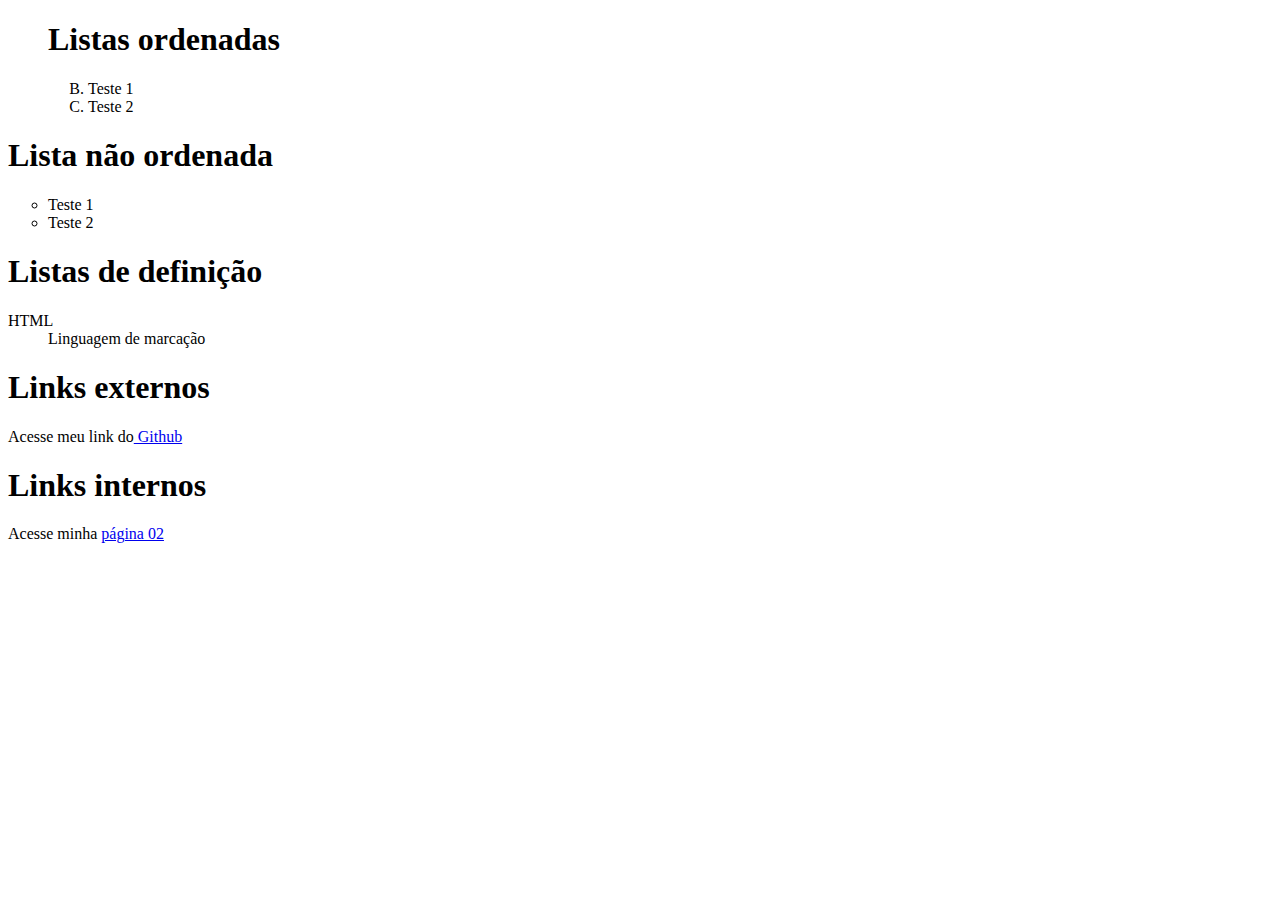
<file: Atividade/index.html>
<!DOCTYPE html>
<html lang="pt-BR">
<head>
    <meta charset="UTF-8">
    <meta name="viewport" content="width=device-width, initial-scale=1.0">
    <title>Document</title>
</head>
<body>
    <ul>  
<h1>Listas ordenadas</h1>
 
<ol type="A" start="2">

    <li>Teste 1</li>
    <li>Teste 2</li>
</ol>
 </ul>

 <h1>Lista não ordenada</h1>
 <ul type="circle">
    <li>Teste 1</li>
    <li>Teste 2</li>
 </ul>

 <h1> Listas de definição </h1>
 <dl>
 <dt>HTML</dt>
 <dd> Linguagem de marcação</dd>
 </dl>

   <h1>Links externos </h1>
<p>Acesse meu link do<a href="https://github.com/" target="_blank">
  Github</a> </p>
<h1>Links internos</h1>
<p>Acesse minha <a href="pag002.html">página 02</a></p>
</body>
</html>
</file>
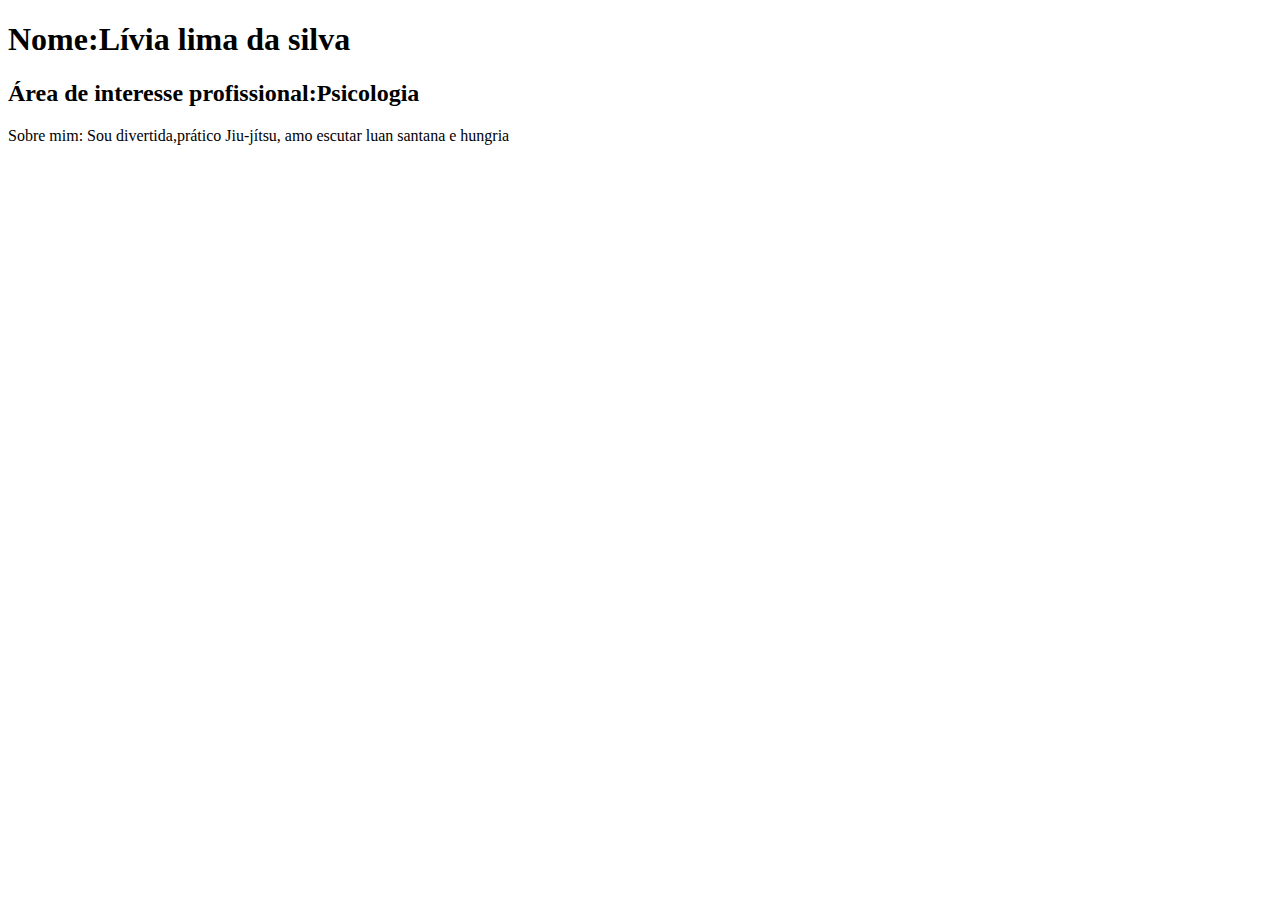
<file: meucurriculo.html>
<!DOCTYPE html>
<html lang="en">
<head>
    <meta charset="UTF-8">
    <meta name="viewport" content="width=device-width, initial-scale=1.0">
    <title>Document</title>
</head>
<body>
    <h1>Nome:Lívia lima da silva</h1>
    <h2>Área de interesse profissional:Psicologia</h2>
    <p>Sobre mim: Sou divertida,prático Jiu-jítsu, amo escutar luan santana e hungria  </p>
</body>
</html>
</file>
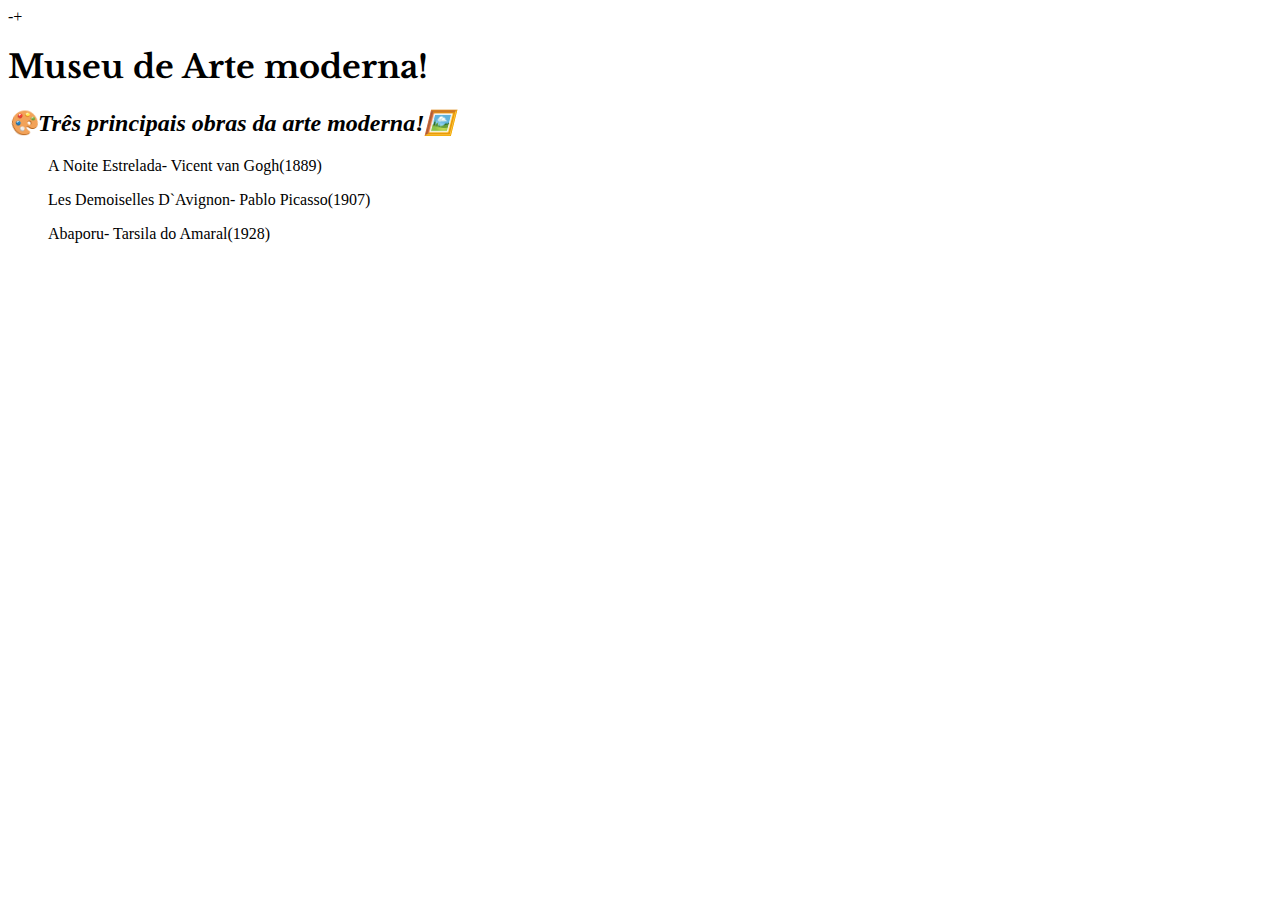
<file: museu.html>
-+<!DOCTYPE html>
<html lang="pt-Br">
<head>
    <meta charset="UTF-8">
    <meta name="viewport" content="width=device-width, initial-scale=1.0">
    <link rel="stylesheet" href="style.css">
    <title>Estudo de caso </title>
</head>
<body>
    <h1>Museu de Arte moderna!</h1>
    <h2><i>🎨Três principais obras da arte moderna!🖼️</i></h2>
    <ol>A Noite Estrelada- Vicent van Gogh(1889)</ol>
    <ol>Les Demoiselles D`Avignon- Pablo Picasso(1907) </ol>
    <ol>Abaporu- Tarsila do Amaral(1928)</ol>
    <a href="https://upload.wikimedia.org/wikipedia/commons/thumb/e/ea/Van_Gogh_-_Starry_Night_-_Google_Art_Project.jpg/1200px-Van_Gogh_-_Starry_Night_-_Google_Art_Project.jpg"></a>


</body>
</html>
</file>
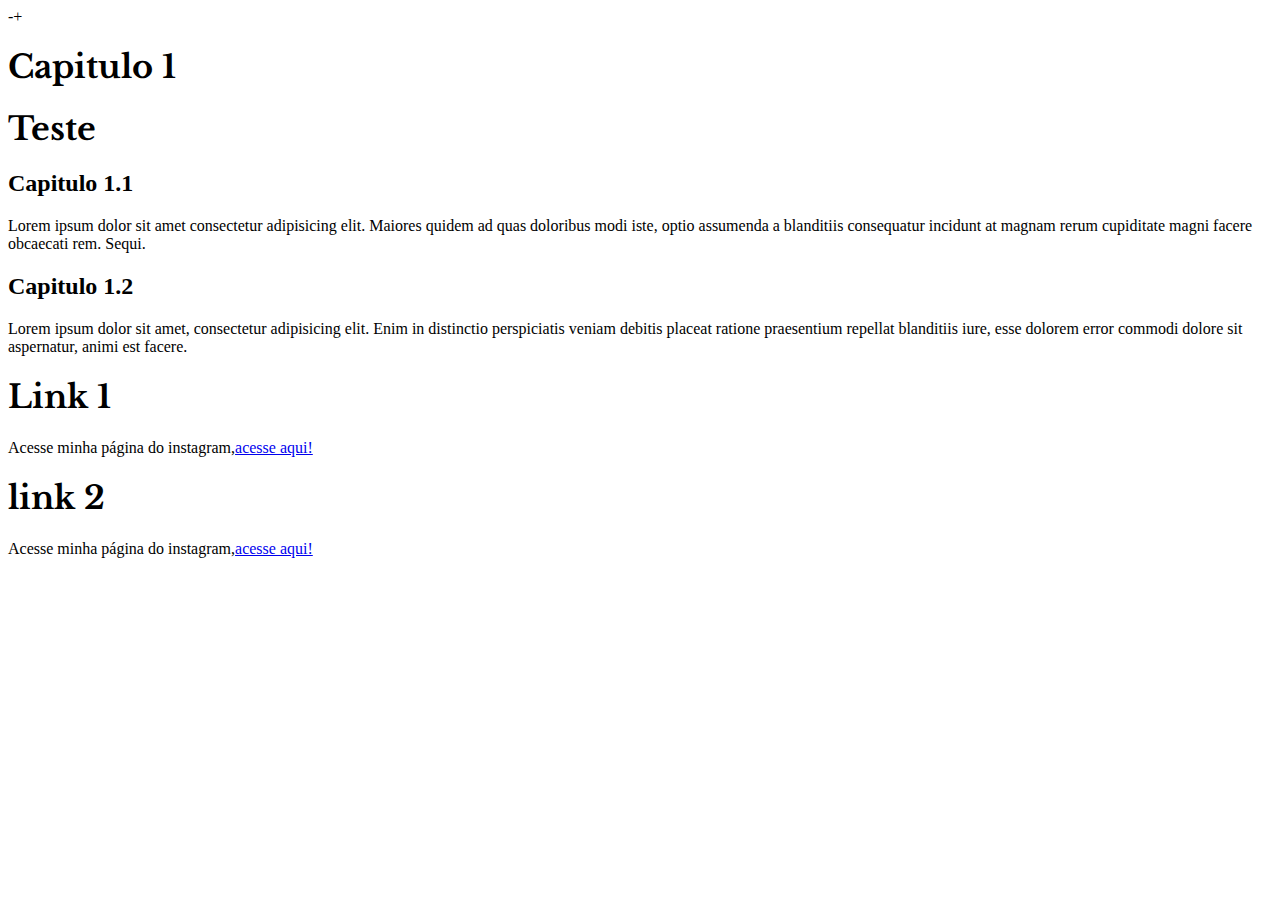
<file: pratica.html>
-+<!DOCTYPE html>
<html lang="pt-Br">
<head>
    <meta charset="UTF-8">
    <meta name="viewport" content="width=device-width, initial-scale=1.0">
    <link rel="stylesheet" href="style.css">
    <title>Prática 04</title>
</head>
<body>
    <h1 id="Titulo-principal">Capitulo 1</h1>
    <h1>Teste</h1>
    <h2 class="topicos">Capitulo 1.1</h2>
    <p>Lorem ipsum dolor sit amet consectetur adipisicing elit. Maiores quidem ad quas doloribus modi iste, optio assumenda a blanditiis consequatur incidunt at magnam rerum cupiditate magni facere obcaecati rem. Sequi.</p>
    <h2 class="topicos">Capitulo 1.2</h2>
    <p>Lorem ipsum dolor sit amet, consectetur adipisicing elit. Enim in distinctio perspiciatis veniam debitis placeat ratione praesentium repellat blanditiis iure, esse dolorem error commodi dolore sit aspernatur, animi est facere.</p>
    
    <h1>Link 1</h1>
    <p>Acesse minha página do instagram,<a href="https://www.instagram.com/_livialimaa2/">acesse aqui!</a></p>

    <h1>link 2</h1>
    <p>Acesse minha página do instagram,<a href="https://www.instagram.com/_itsbap/">acesse aqui!</a></p>
</body>
</html>
</file>
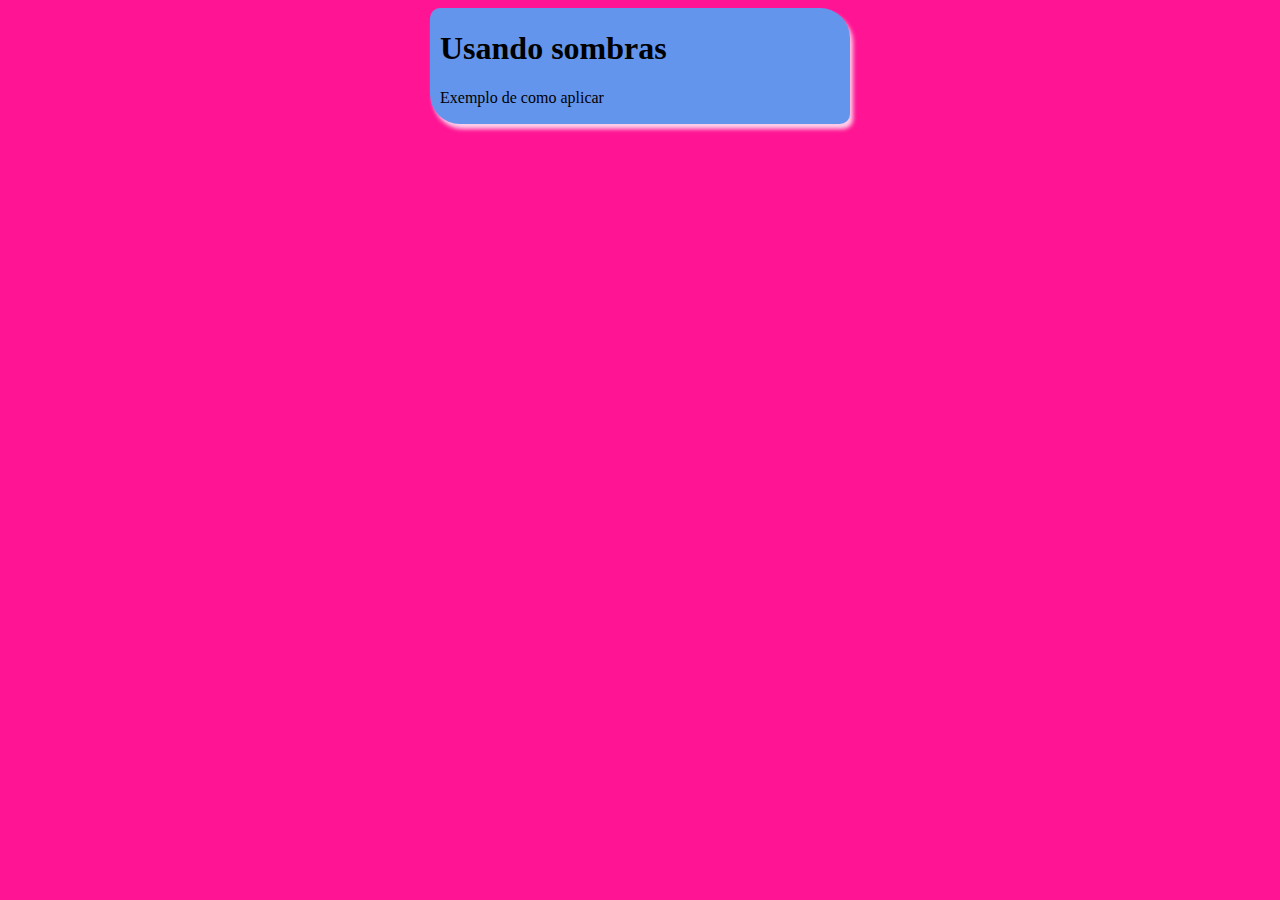
<file: Atividade/index2.html>
<!DOCTYPE html>
<html lang="en">
<head>
    <meta charset="UTF-8">
    <meta name="viewport" content="width=device-width, initial-scale=1.0">
    <title>Document</title>
    <style>
   body{
    background-color: deeppink;
}
article#caixa{
background-color: cornflowerblue;
width: 400px;
margin: auto;
padding: 1px 10px;
border-radius: 10px 30px;
box-shadow: 3px 5px 4px rgba(255, 255, 255, 0.797);
}
    </style>
</head>
<body>
    <article id="caixa">
        <h1>Usando sombras</h1>
        <p>Exemplo de como aplicar</p>
    </article>
</body>
</html>
</file>
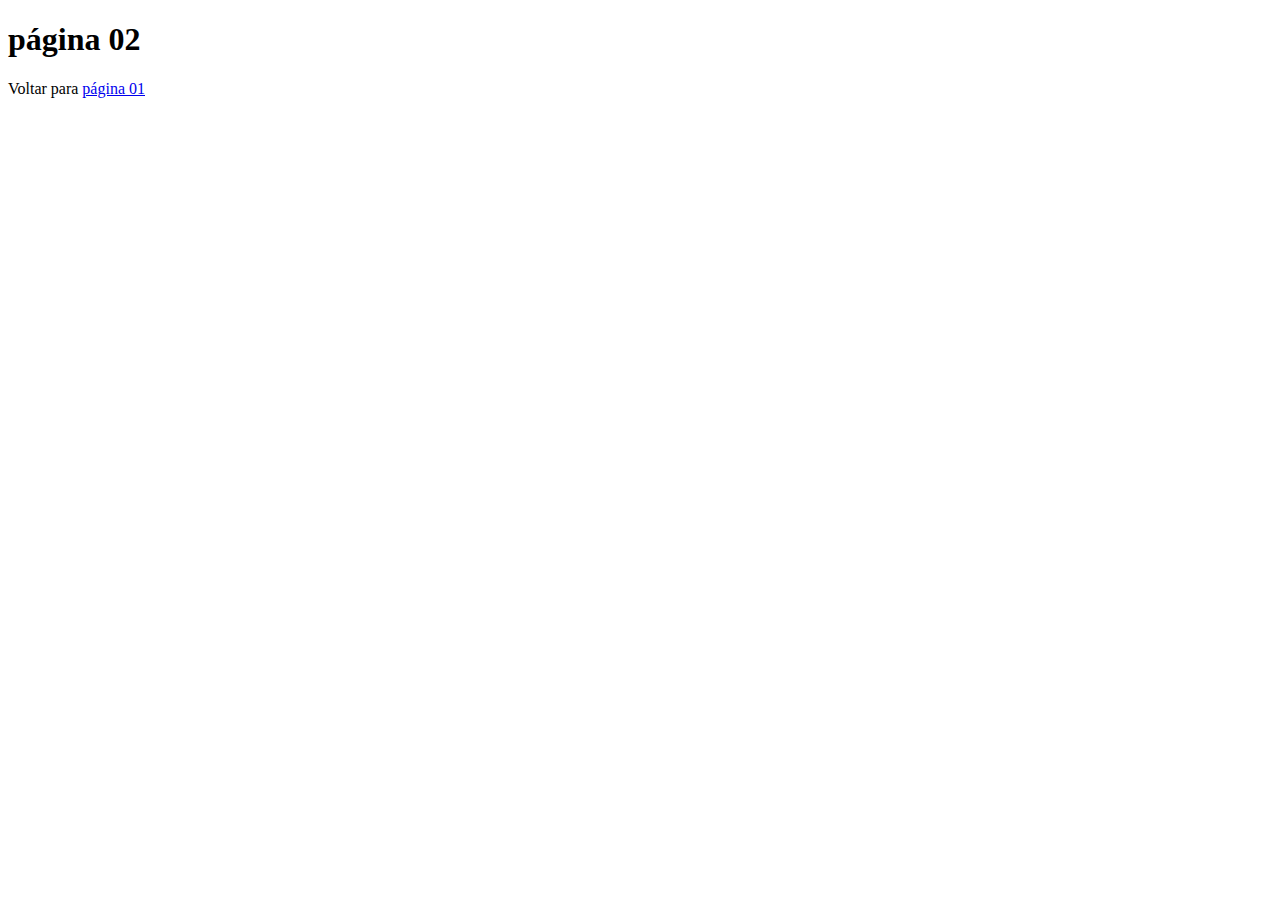
<file: Atividade/pag002.html>
<!DOCTYPE html>
<html lang="pt-BR">
<head>
    <meta charset="UTF-8">
    <meta name="viewport" content="width=device-width, initial-scale=1.0">
    <title>Document</title>
</head>
<body>
    <h1>página 02</h1>
    <p>Voltar para <a href="index.html">página 01</a></p>
</body>
</html>
</file>
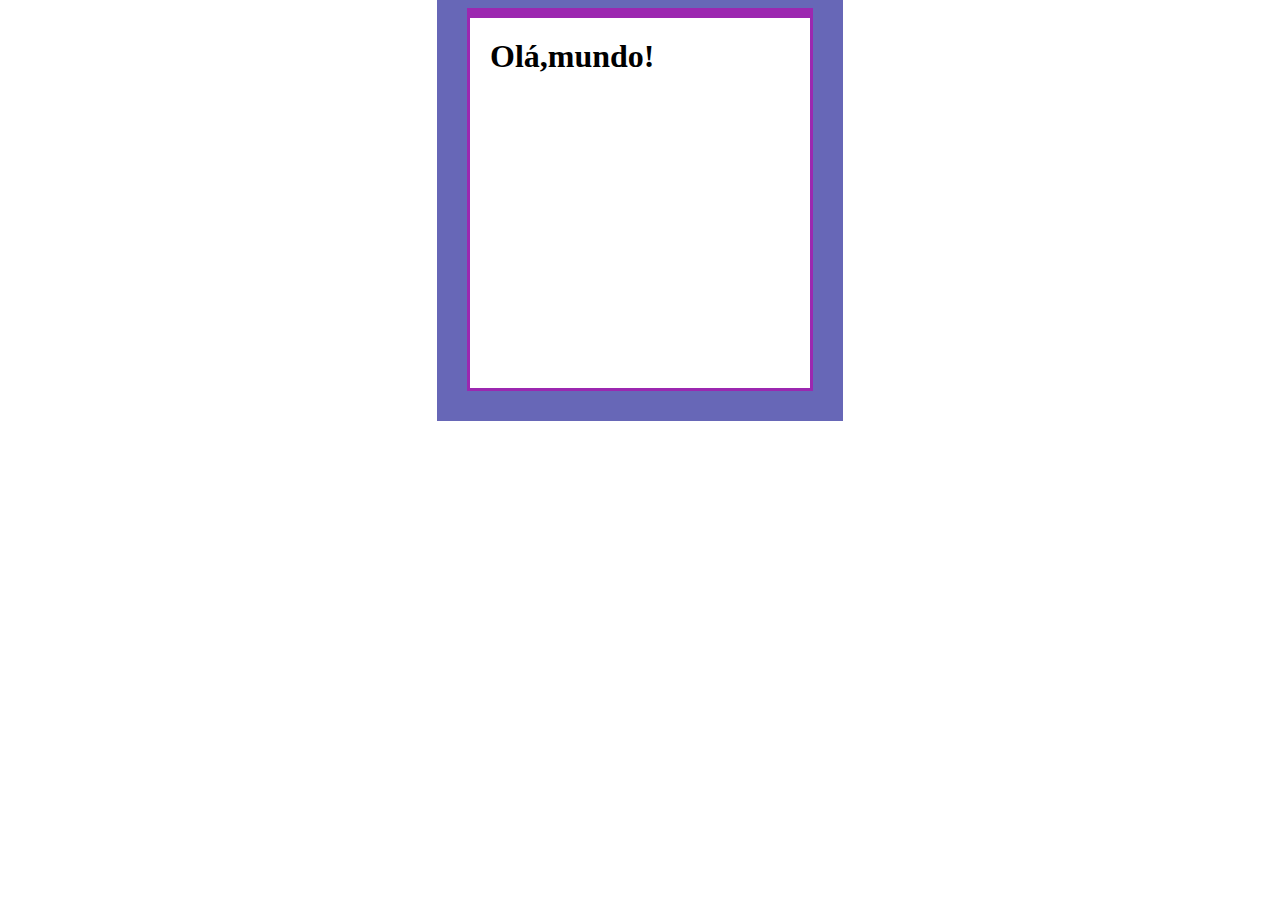
<file: Atividade/Prática 05.html>
<!DOCTYPE html>
<html lang="pt-br">
<head>
    <meta charset="UTF-8">
    <meta name="viewport" content="width=device-width, initial-scale=1.0">
    <title>Prática 05</title>
<style>
h1{
width:300px;
height: 330px;
background-color: #ffffff;
border-top: 10px;
border-style: solid;
border-color: #9C27B0;
padding: 20px;
outline-width: 30px;
outline-style:solid;
outline-color: #6767b7;
margin: auto;
}
</style>
</head>
<body>
    <h1>Olá,mundo!</h1>
</body>
</html>
</file>
<file: style.css>
@import url('https://fonts.googleapis.com/css2?family=Bodoni+Moda:ital,opsz,wght@0,6..96,400..900;1,6..96,400..900&family=Libre+Baskerville:ital,wght@0,400;0,700;1,400&family=Parisienne&display=swap');

h1 {
font-family: "Libre Baskerville", serif;
}
h2 {
    
}
</file>
